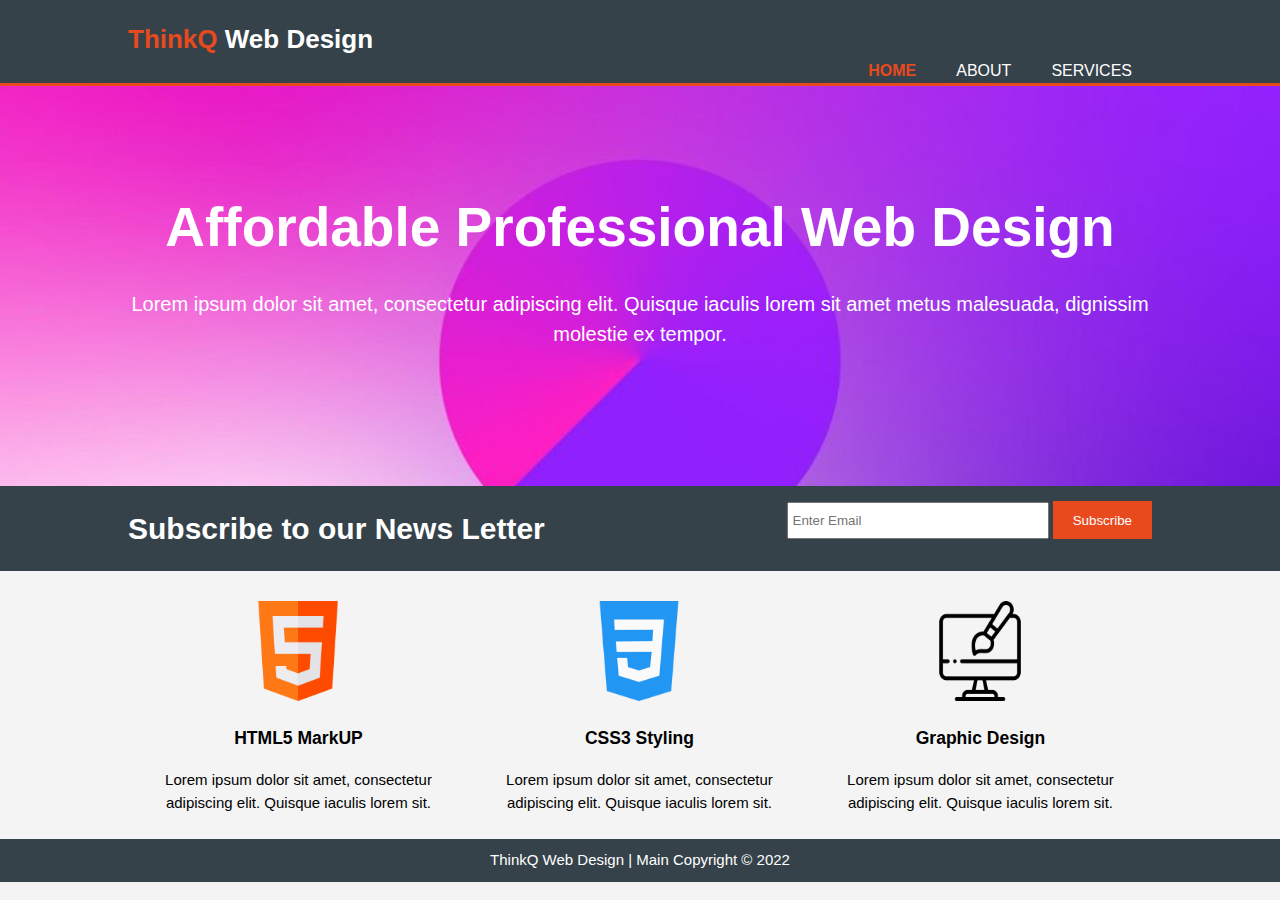
<file: index.html>
<!DOCTYPE html>
<html lang="en" dir="ltr">
  <head>
    <meta charset="utf-8">
    <meta name="viewport" content="width = device-width">
    <meta name="description" content="Affordable and Professional web design">
    <meta name="keywords" content="Web design,Affordable web design,Professional web design">
    <meta name="aauthor" content="LANKA SAI SAMPATH">
    <title>ThinkQ Web Design | Main</title>
    <link rel="stylesheet" href="ThinkQ Web Design(Responsive Front-End)/CSS/style.css">
  </head>
  <body>
    <header>
      <div class="container">
            <div id = "Branding">
              <h1 class = "heading_1"><span class="highlight">ThinkQ</span> Web Design</h1>
            </div>
            <nav>
              <ul>
                <a href="index.html"><li class="current">Home</li></a>
                <a href="about.html"><li>About</li></a>
                <a href="service.html"><li>Services</li></a>
              </ul>
            </nav>
      </div>
    </header>
    <section id = "showcase-area">
      <div class="container">
        <h1>Affordable Professional Web Design</h1>
        <p>Lorem ipsum dolor sit amet, consectetur adipiscing elit. Quisque iaculis lorem sit amet metus malesuada,
           dignissim molestie ex tempor.</p>
      </div>
    </section>

    <section id = "newsletter">
      <div class="container">
        <h1>Subscribe to our News Letter</h1>
        <form class="" action="index.html" method="post">
          <input type="email" placeholder="Enter Email">
          <button type="submit" class = "button_1">Subscribe</button>
        </form>
      </div>
    </section>

    <section id = "boxes">
      <div class="container">
        <div class="box">
          <img src="ThinkQ Web Design(Responsive Front-End)/images/html.png" alt="html5" height = "100px" width="100px">
          <h3>HTML5 MarkUP</h3>
          <p>Lorem ipsum dolor sit amet, consectetur adipiscing elit. Quisque iaculis lorem sit.</p>
        </div>
        <div class="box">
          <img src="ThinkQ Web Design(Responsive Front-End)/images/css-3.png" alt="css3" height = "100px" width="100px">
          <h3>CSS3 Styling</h3>
          <p>Lorem ipsum dolor sit amet, consectetur adipiscing elit. Quisque iaculis lorem sit.</p>
        </div>
        <div class="box">
          <img src="ThinkQ Web Design(Responsive Front-End)/images/web-design.png" alt="Graphic design" height = "100px" width="100px">
          <h3>Graphic Design</h3>
          <p>Lorem ipsum dolor sit amet, consectetur adipiscing elit. Quisque iaculis lorem sit.</p>
        </div>
      </div>
    </section>

    <footer>
      <p>ThinkQ Web Design | Main Copyright &copy; 2022</p>
    </footer>
  </body>
</html>
</file>
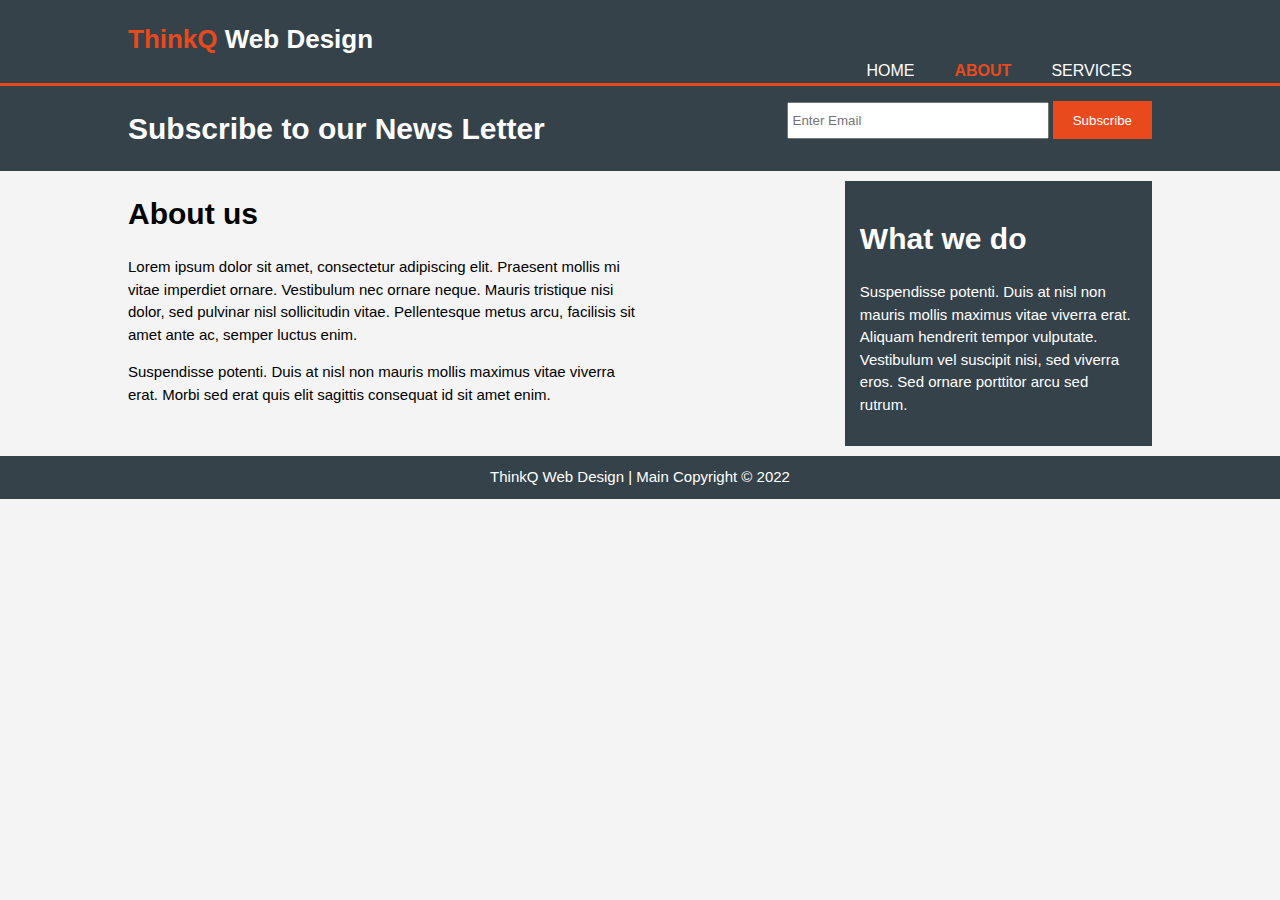
<file: about.html>
<!DOCTYPE html>
<html lang="en" dir="ltr">
  <head>
    <meta charset="utf-8">
    <meta name="viewport" content="width = device-width">
    <meta name="description" content="Affordable and Professional web design">
    <meta name="keywords" content="Web design,Affordable web design,Professional web design">
    <meta name="aauthor" content="LANKA SAI SAMPATH">
    <title>ThinkQ Web Design | About</title>
    <link rel="stylesheet" href="ThinkQ Web Design(Responsive Front-End)/CSS/style.css">
  </head>
  <body>
    <header>
      <div class="container">
            <div id = "Branding">
              <h1 class = "heading_1"><span class="highlight">ThinkQ</span> Web Design</h1>
            </div>
            <nav>
              <ul>
                <a href="index.html"><li>Home</li></a>
                <a href="about.html"><li class="current">About</li></a>
                <a href="service.html"><li>Services</li></a>
              </ul>
            </nav>
      </div>
    </header>
    <section id = "newsletter">
      <div class="container">
        <h1>Subscribe to our News Letter</h1>
        <form class="" action="index.html" method="post">
          <input type="email" placeholder="Enter Email">
          <button type="submit" class = "button_1">Subscribe</button>
        </form>
      </div>
    </section>

    <section id = "main">
      <div class="container">
          <article class="main-col">
            <h1 class = "page-title">About us</h1>
            <p>Lorem ipsum dolor sit amet, consectetur adipiscing elit. Praesent mollis mi vitae imperdiet ornare. Vestibulum nec ornare neque. Mauris tristique nisi dolor, sed pulvinar nisl sollicitudin vitae. Pellentesque metus arcu, facilisis sit amet ante ac, semper luctus enim.</p>
            <p>Suspendisse potenti. Duis at nisl non mauris mollis maximus vitae viverra erat. Morbi sed erat quis elit sagittis consequat id sit amet enim.</p>
          </article>
          <aside class="side-bar">
            <div class="dark">
              <h1 class="page-title">What we do</h1>
              <p>Suspendisse potenti. Duis at nisl non mauris mollis maximus vitae viverra erat. Aliquam hendrerit tempor vulputate. Vestibulum vel suscipit nisi, sed viverra eros. Sed ornare porttitor arcu sed rutrum.</p>
            </div>
          </aside>
      </div>
    </section>

    <footer>
      <p>ThinkQ Web Design | Main Copyright &copy; 2022</p>
    </footer>
  </body>
</html>
</file>
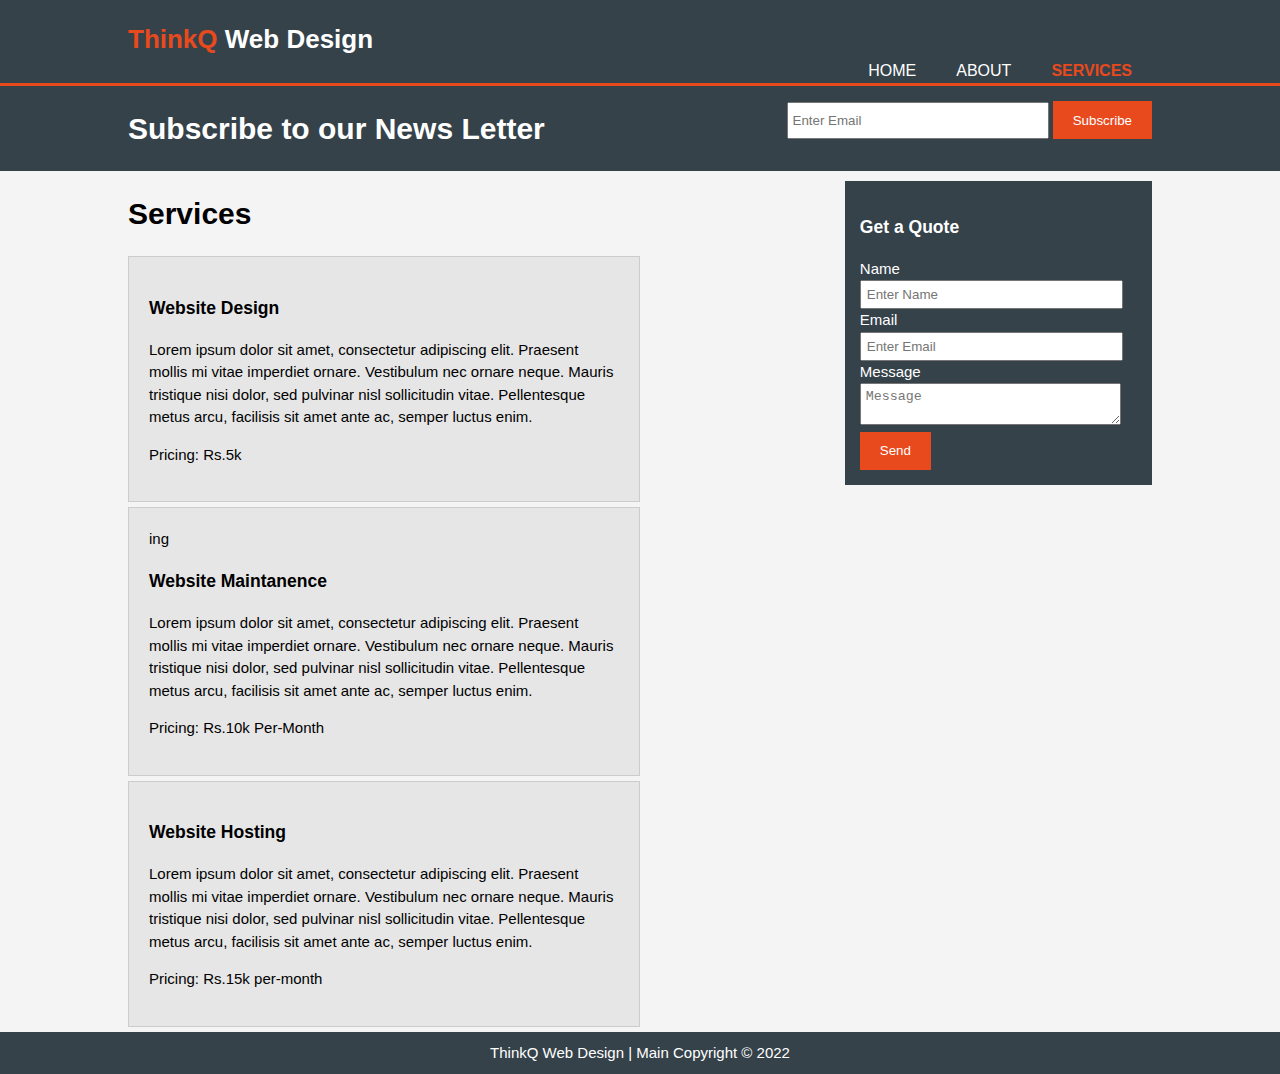
<file: service.html>
<!DOCTYPE html>
<html lang="en" dir="ltr">
  <head>
    <meta charset="utf-8">
    <meta name="viewport" content="width = device-width">
    <meta name="description" content="Affordable and Professional web design">
    <meta name="keywords" content="Web design,Affordable web design,Professional web design">
    <meta name="aauthor" content="LANKA SAI SAMPATH">
    <title>ThinkQ Web Design | Service</title>
    <link rel="stylesheet" href="ThinkQ Web Design(Responsive Front-End)/CSS/style.css">
  </head>
  <body>
    <header>
      <div class="container">
            <div id = "Branding">
              <h1 class = "heading_1"><span class="highlight">ThinkQ</span> Web Design</h1>
            </div>
            <nav>
              <ul>
                <a href="index.html"><li>Home</li></a>
                <a href="about.html"><li>About</li></a>
                <a href="service.html"><li class="current">Services</li></a>
              </ul>
            </nav>
      </div>
    </header>
    <section id = "newsletter">
      <div class="container">
        <h1>Subscribe to our News Letter</h1>
        <form class="" action="index.html" method="post">
          <input type="email" placeholder="Enter Email">
          <button type="submit" class = "button_1">Subscribe</button>
        </form>
      </div>
    </section>

    <section id = "main">
      <div class="container">
          <article class="main-col">
            <h1>Services</h1>
            <ul id = "services">
              <li>
                <h3>Website Design</h3>
                <p>Lorem ipsum dolor sit amet, consectetur adipiscing elit. Praesent mollis mi vitae imperdiet ornare. Vestibulum nec ornare neque. Mauris tristique nisi dolor, sed pulvinar nisl sollicitudin vitae. Pellentesque metus arcu, facilisis sit amet ante ac, semper luctus enim.</p>
                <p>Pricing: Rs.5k</p>
              </li>

              <li>ing
                <h3>Website Maintanence</h3>
                <p>Lorem ipsum dolor sit amet, consectetur adipiscing elit. Praesent mollis mi vitae imperdiet ornare. Vestibulum nec ornare neque. Mauris tristique nisi dolor, sed pulvinar nisl sollicitudin vitae. Pellentesque metus arcu, facilisis sit amet ante ac, semper luctus enim.</p>
                <p>Pricing: Rs.10k Per-Month</p>
              </li>

              <li>
                <h3>Website Hosting</h3>
                <p>Lorem ipsum dolor sit amet, consectetur adipiscing elit. Praesent mollis mi vitae imperdiet ornare. Vestibulum nec ornare neque. Mauris tristique nisi dolor, sed pulvinar nisl sollicitudin vitae. Pellentesque metus arcu, facilisis sit amet ante ac, semper luctus enim.</p>
                <p>Pricing: Rs.15k per-month</p>
              </li>
            </ul>
          </article>
          <aside class="side-bar">
            <div class="dark">
              <h3>Get a Quote</h3>
              <form class="quote">
                <div>
                  <label>Name</label>
                  <input type="text" placeholder="Enter Name">
                </div>
                <div>
                  <label>Email</label>
                  <input type="email" placeholder="Enter Email">
                </div>
                <div>
                  <label>Message</label>
                  <textarea placeholder="Message"></textarea>
                </div>
                <button class = "button_1" type="submit">Send</button>
              </form>
              </div>
          </aside>
    </section>

    <footer>
      <p>ThinkQ Web Design | Main Copyright &copy; 2022</p>
    </footer>
  </body>
</html>
</file>
<file: ThinkQ Web Design(Responsive Front-End)/CSS/style.css>
body {
  font: 15px/1.5 Arial,Helvatica,sens-serif;
  /* font-size and line-height and font-family*/
  margin: 0;
  padding: 0;
  background-color: #f4f4f4;
}
.container {
  width: 80%;
  margin: auto;
  overflow: hidden;
}
ul {
  margin : 0;
  padding: 0;
  list-style: none;
}
.button_1 {
  height: 38px;
  background-color: #e8491d;
  border: none;
  padding: 0 20px 0 20px;
  color: #ffffff;
}

.dark {
  padding: 15px;
  background-color: #35424a;
  color: #ffffff;
  margin-top: 10px;
  margin-bottom: 10px;
}

header {
  background-color: #35424a;
  color: #ffffff;
  padding-top: 20px;
  min-height: 60px;
  border-bottom: #e8491d 3px solid;
}
header a {
  text-decoration: none;
  color: #ffffff;
  text-transform: uppercase;
  font-size: 16px;
}
header li {
  float: left;
  display: inline;
  padding : 0 20px 0 20px;
}

header #Branding h1{
  margin: 0;
  font-size: 26px;
  /*display: inline;*/
}

header nav {
  float: right;
}

header .highlight, header .current {
  color: #e8491d;
  font-weight: bold;
}
header a:hover{
  color: #cccccc;
  font-weight: bold;
}

/* SHOWCASE*/

#showcase-area {
  min-height: 400px;
  max-width: 100%;
  background: url('../images/mesh.jpg') no-repeat 0 -10px;
  background-size: cover;
  text-align: center;
  color: white;
}

#showcase-area h1 {
  margin-top: 100px;
  font-size: 55px;
  margin-bottom: 10px;
}

#showcase-area p {
  font-size: 20px;
}


/* NEWS LETTER*/
#newsletter {
  color: #ffffff;
  background-color: #35424a;
}
#newsletter h1 {
  float: left;
}
#newsletter form {
  float: right;
  margin-top: 15px;
}
#newsletter input[type = "email"] {
  padding: 4px;
  width: 250px;
  height: 25px;
}

/*SIDE - BAR*/
.main-col {
  float: left;
  width: 50%;
  box-sizing: border-box;
}

.side-bar {
  float: right;
  width: 30%;
  box-sizing: border-box;
}

/* BOXES */
#boxes {
  margin-top: 20px;
}
#boxes .box {
    float: left;
    text-align: center;
    width: 33.3%;
    box-sizing: border-box;
    padding: 10px;
}

#boxes .box img {
  width: 90px;
}

/* SERVICES */
#services li {
  border: 1px solid #cccccc;
  list-style: none;
  padding: 20px;
  margin-bottom: 5px;
  background-color: #e6e6e6;
}

.quote input, .quote textarea {
  width: 90%;
  padding: 5px;
}
/* FOOTER */
footer {
  margin: 0;
  background-color: #35424a;
}
footer p {
  margin: 0;
  color: white;
  text-align: center;
  padding: 10px;
}

/* MEDIA QUERIES */
@media(max-width: 768px){
  header #Branding,
  header nav,
  header li,
  #newsletter h1,
  #newsletter form,
  #boxes .box,
  .main-col,
  .side-bar {
    float:none;
    text-align: center;
    width: 100%;
  }
  header {
    padding-bottom: 20px;
}
  #showcase h1 {
    margin-top: 40px;
  }
  #newsletter button{
    display: block;
    width: 100%;
  }
  #newsletter form input[type = "email"] {
    width: 100%;
    margin-bottom: 5px;
  }
}
</file>
